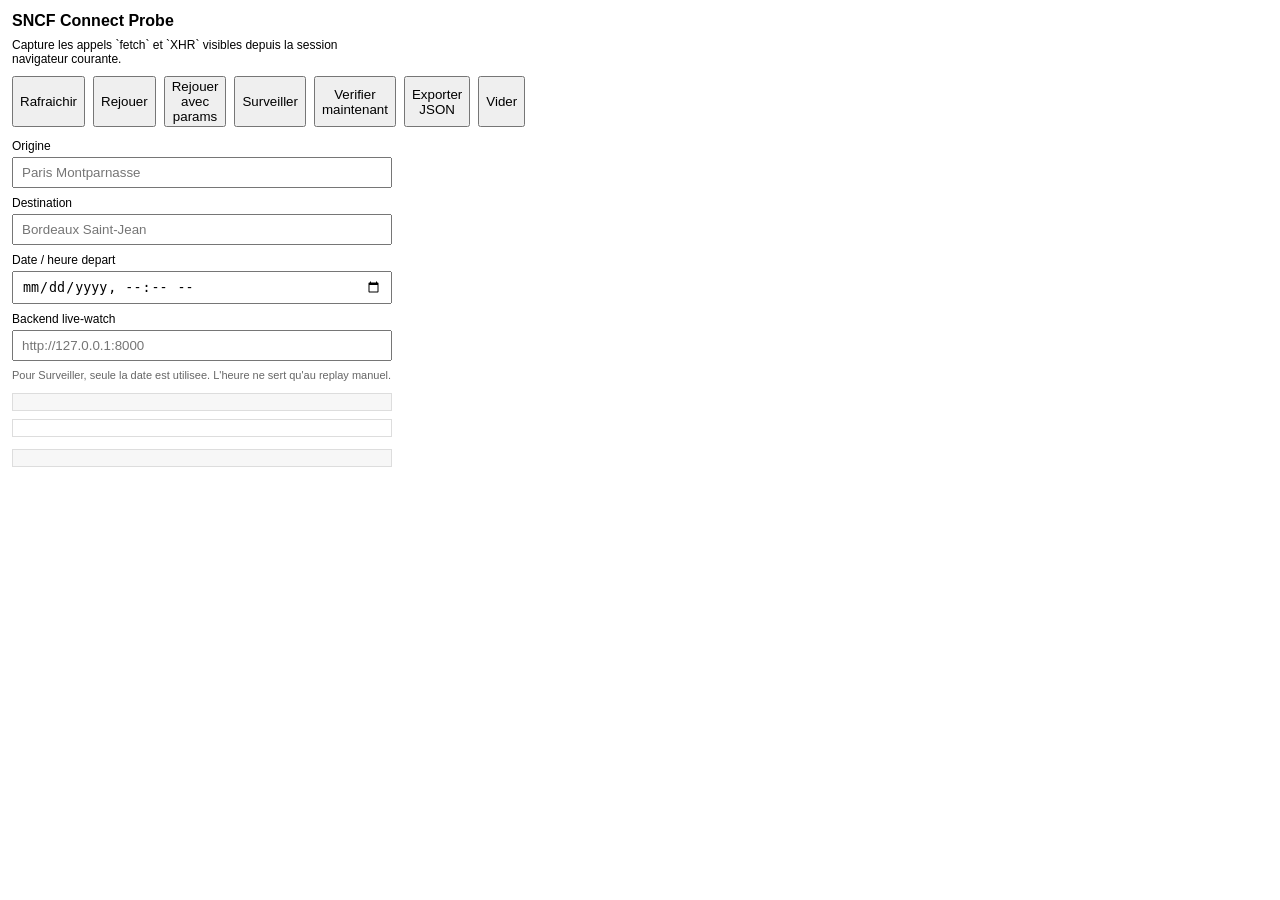
<file: tools/sncf_probe_extension/popup.html>
<!doctype html>
<html lang="fr">
  <head>
    <meta charset="utf-8">
    <title>SNCF Probe</title>
    <style>
      body {
        font-family: Arial, sans-serif;
        margin: 12px;
        width: 380px;
      }
      h1 {
        font-size: 16px;
        margin: 0 0 8px;
      }
      p {
        font-size: 12px;
        margin: 0 0 10px;
      }
      .actions {
        display: flex;
        gap: 8px;
        margin-bottom: 12px;
      }
      .form {
        display: grid;
        gap: 8px;
        margin-bottom: 12px;
      }
      label {
        display: grid;
        gap: 4px;
        font-size: 12px;
      }
      input {
        box-sizing: border-box;
        padding: 6px 8px;
        width: 100%;
      }
      button {
        cursor: pointer;
      }
      #status {
        color: #444;
        font-size: 12px;
        margin-bottom: 8px;
      }
      #watch-summary {
        background: #f7f7f7;
        border: 1px solid #ddd;
        font-size: 11px;
        margin-bottom: 8px;
        padding: 8px;
      }
      .summary-row {
        display: flex;
        flex-wrap: wrap;
        gap: 6px;
      }
      .summary-chip {
        background: #fff;
        border: 1px solid #ddd;
        border-radius: 999px;
        padding: 3px 8px;
      }
      #watches {
        border: 1px solid #ddd;
        margin-bottom: 12px;
        max-height: 260px;
        overflow: auto;
        padding: 8px;
      }
      .watch {
        border-top: 1px solid #eee;
        font-size: 11px;
        padding: 8px 0;
      }
      .watch:first-child {
        border-top: 0;
        padding-top: 0;
      }
      .watch-row {
        display: flex;
        justify-content: space-between;
        gap: 8px;
      }
      .watch-actions {
        display: flex;
        gap: 6px;
      }
      .watch-route {
        font-weight: 600;
      }
      .watch-highlights {
        color: #333;
        margin-top: 4px;
      }
      .watch-highlights strong {
        color: #000;
      }
      .watch-history {
        margin-top: 6px;
      }
      .watch-history-title {
        color: #444;
        font-size: 11px;
        font-weight: 600;
      }
      .watch-history-list {
        color: #666;
        font-size: 11px;
        margin-top: 2px;
      }
      ul {
        list-style: none;
        margin: 0;
        padding: 0;
        max-height: 320px;
        overflow: auto;
      }
      li {
        border-top: 1px solid #ddd;
        font-size: 11px;
        padding: 8px 0;
      }
      .meta {
        color: #666;
      }
      code {
        word-break: break-all;
      }
    </style>
  </head>
  <body>
    <h1>SNCF Connect Probe</h1>
    <p>Capture les appels `fetch` et `XHR` visibles depuis la session navigateur courante.</p>
    <div class="actions">
      <button id="refresh">Rafraichir</button>
      <button id="replay">Rejouer</button>
      <button id="replay-custom">Rejouer avec params</button>
      <button id="watch">Surveiller</button>
      <button id="watch-now">Verifier maintenant</button>
      <button id="export">Exporter JSON</button>
      <button id="clear">Vider</button>
    </div>
    <div class="form">
      <label>
        Origine
        <input id="origin-label" type="text" placeholder="Paris Montparnasse">
      </label>
      <label>
        Destination
        <input id="destination-label" type="text" placeholder="Bordeaux Saint-Jean">
      </label>
      <label>
        Date / heure depart
        <input id="outward-datetime" type="datetime-local">
      </label>
      <label>
        Backend live-watch
        <input id="backend-base-url" type="url" placeholder="http://127.0.0.1:8000">
      </label>
      <div id="watch-hint" style="font-size: 11px; color: #666;"></div>
    </div>
    <div id="status"></div>
    <div id="watch-summary"></div>
    <div id="watches"></div>
    <pre id="replay-result" style="white-space: pre-wrap; font-size: 11px; background: #f7f7f7; padding: 8px; border: 1px solid #ddd; max-height: 220px; overflow: auto;"></pre>
    <ul id="events"></ul>
    <script src="popup.js"></script>
  </body>
</html>
</file>
